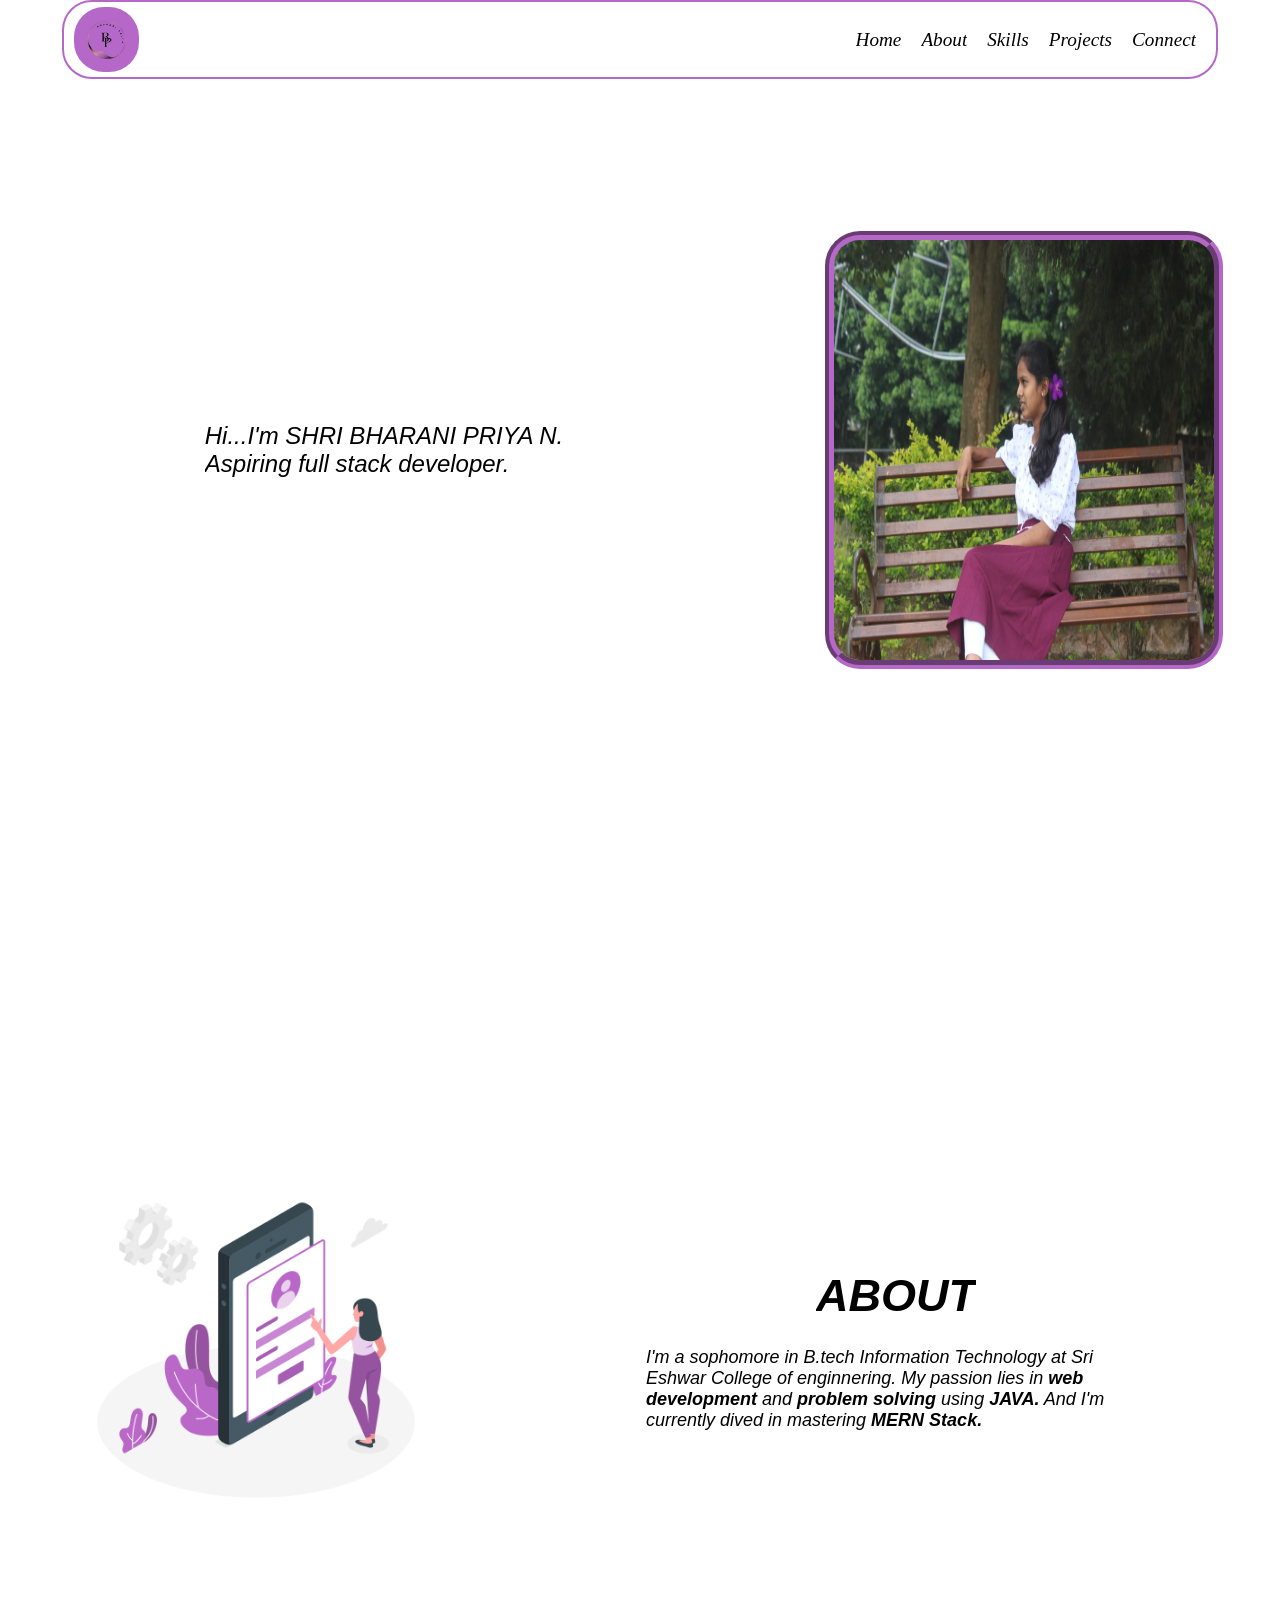
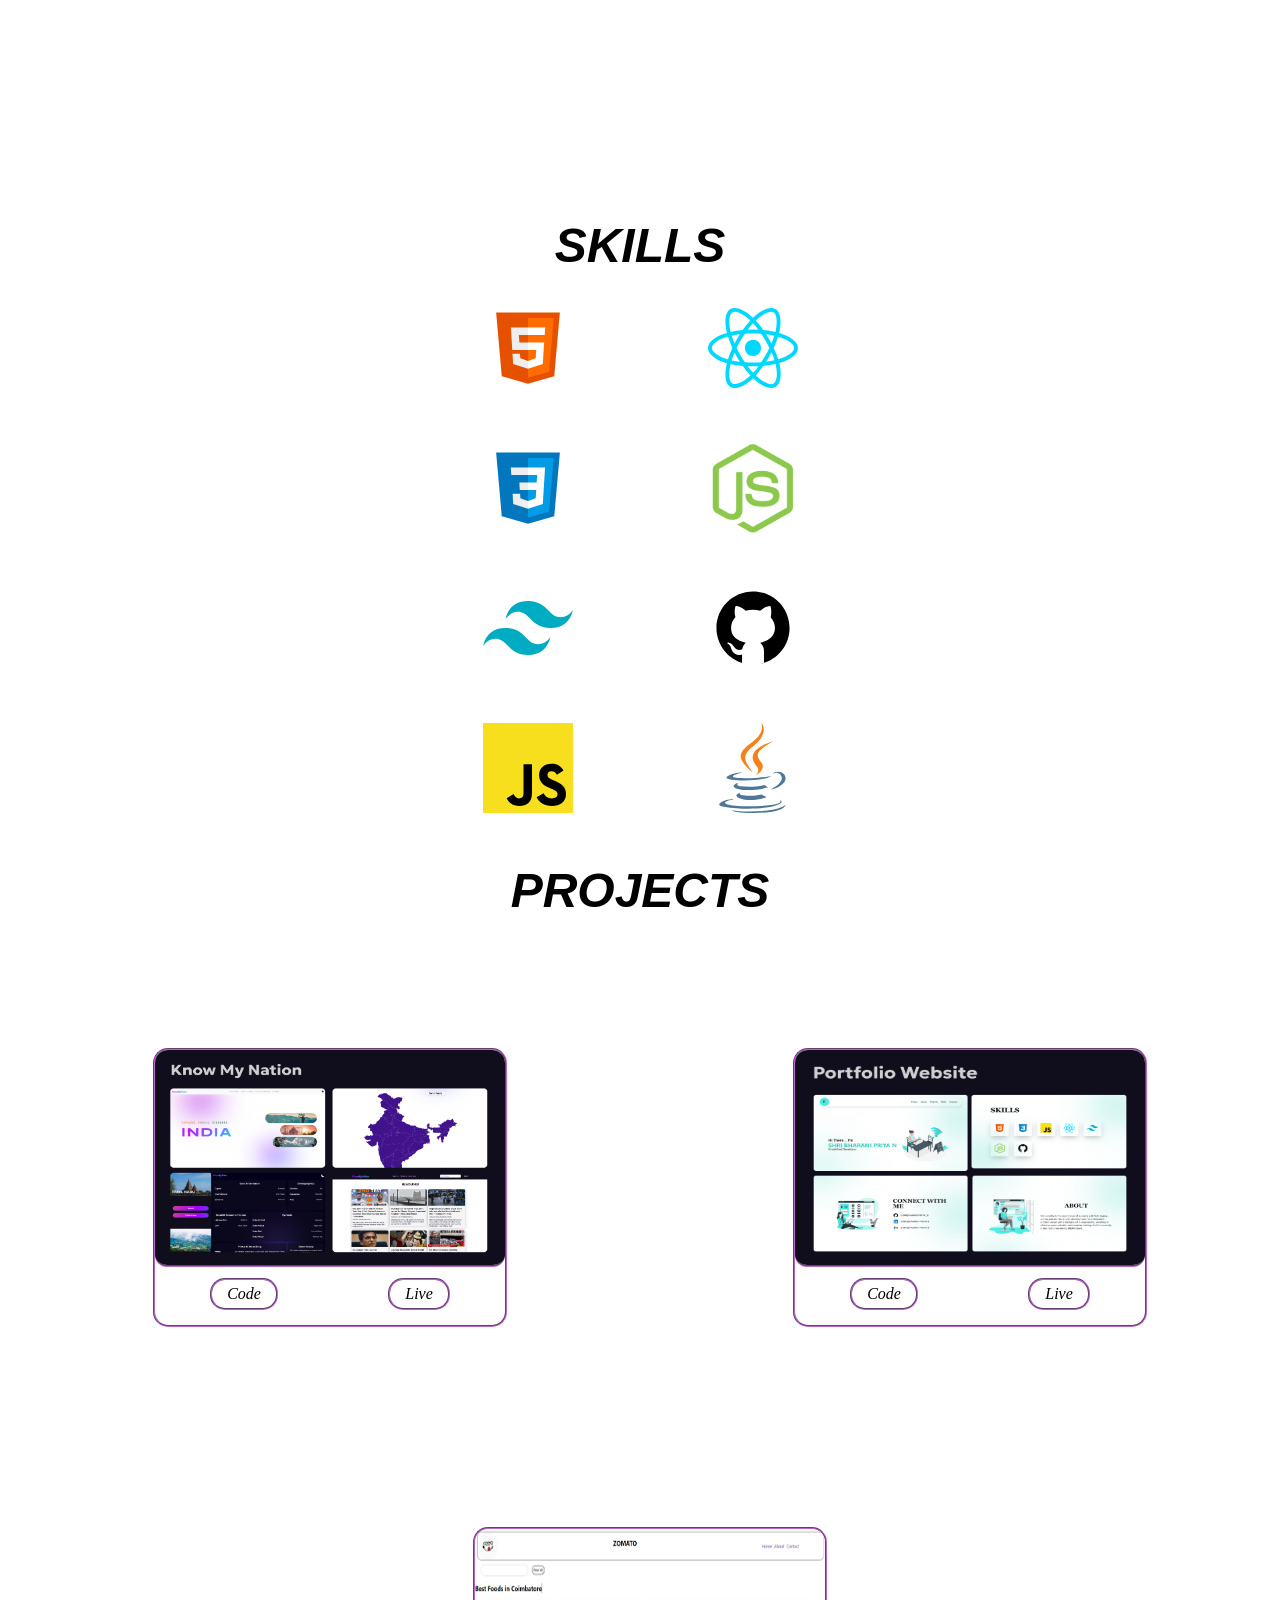
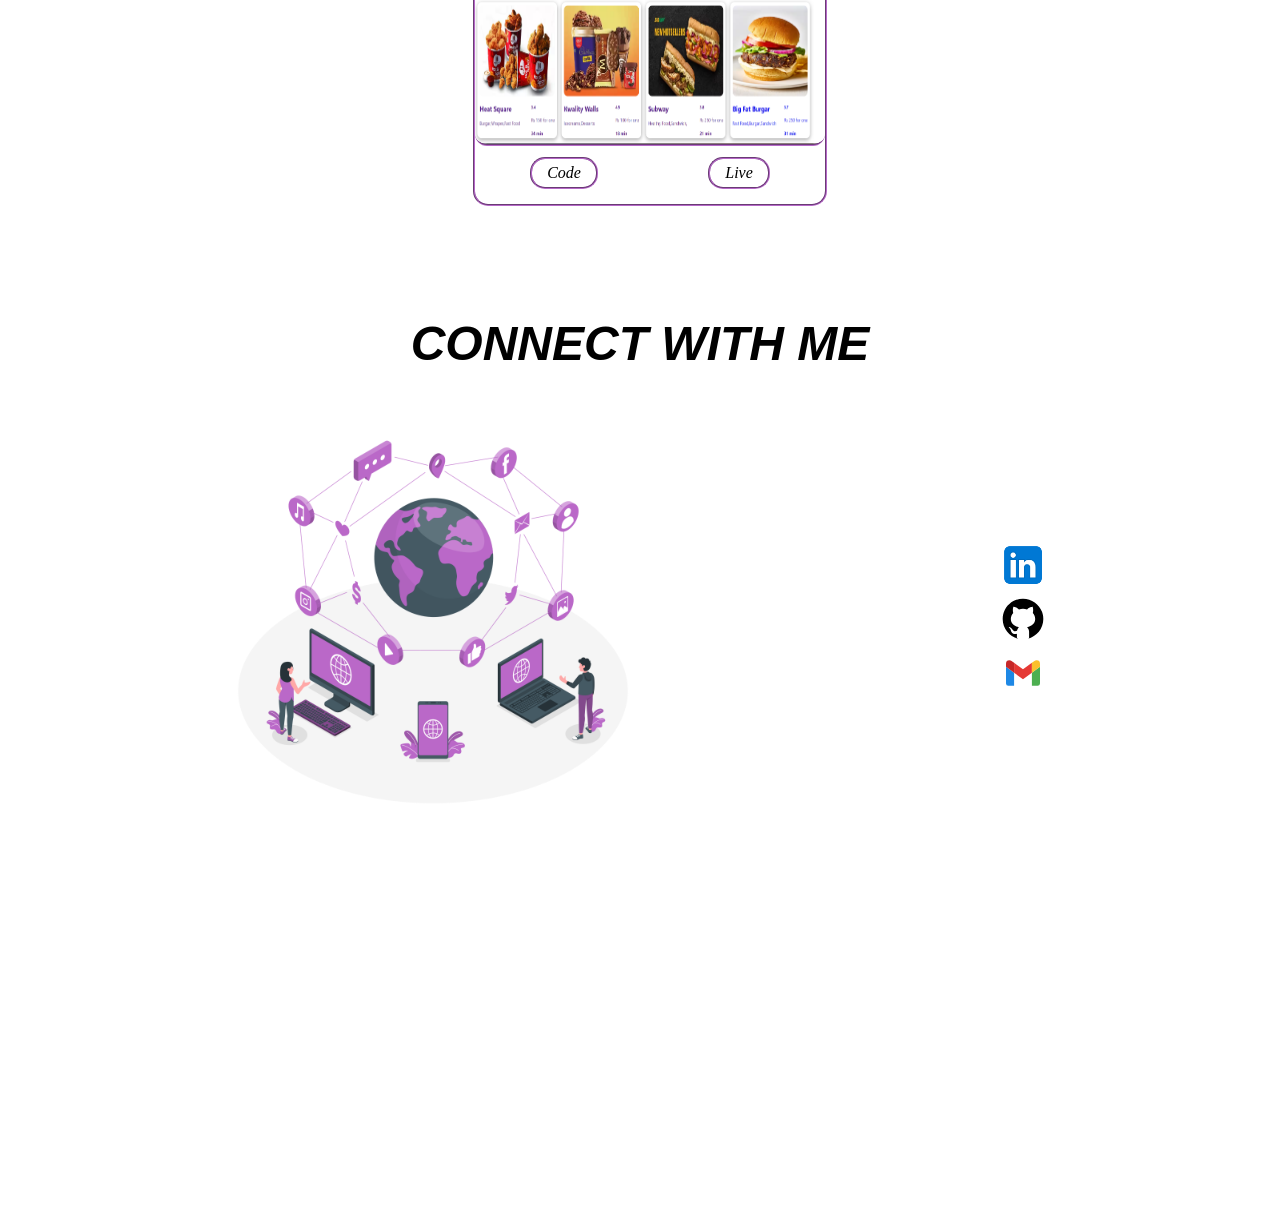
<file: Portfolio/index.html>
<!DOCTYPE html>
<html>
    <head>
    <title>SHRI BHARANI PRIYA N</title>
    <link rel="shortcut icon" style="border-radius: 30px;" href="../images/P.jpg">
    <link rel="stylesheet" href="index.css">
    </head>
    <body>
        <div id="main">
            <!-- navbar section -->
            <nav id="navbar">
                    <div>
                        <img id="icon" src="images/P.jpg" alt="icon" />
                    
                    </div>
                    <div class="navi-icon">
                        <a class="links" href="#home"><i>Home</i></a>
                        <a class="links" href="#about" ><i>About</i></a>
                        <a class="links"href="#skill"><i>Skills</i></a>
                        <a class="links" href="#project"><i>Projects</i></a>
                        <a class="links" href="#connect"><i>Connect</i></a>
                    </div>
                  
            </nav>
        </div>
        <!-- home section -->
        <div id="home">
            <div class="common">
                <div class="left">
                    <div class="home-content">
                        <p >Hi...I'm SHRI BHARANI PRIYA N.
                    <br>Aspiring full stack developer.</p>
                    </div>
                    
                </div>
                    <div class="right">
                        <img  src="images/portfolio-pic.jpg" alt="image" width="380px" height="420px" style="border-radius: 35px; border: 9px groove #B668C8; background-color: plum;"/>
                    </div>
            </div>
            
        </div>  
        <!-- about section -->
        
        <div id="about" >
                <div class="right">
                    <img src="images/aboutimg.png" alt="about" width="450px" />
                </div>
                <div class="left">
                        <h1 style="font-size:45px;font-family: 'Gill Sans', 'Gill Sans MT', Calibri, 'Trebuchet MS', sans-serif;">ABOUT</h1>
                        <div style="width: 500px; font-size: large;">
                            <p style="font-family: Verdana, Geneva, Tahoma, sans-serif;">
                                I'm a sophomore in B.tech Information Technology at Sri Eshwar College of enginnering. My passion lies in <b>web development</b> and <b>problem solving</b> using <b>JAVA.</b>
                                And I'm currently dived in  mastering <b>MERN Stack.</b>
                            </p>
                        </div>
                        
                    
                    
                </div>
            
        </div>
        <br>
        <div id="skill">
            <div id="heading">
                <h1>SKILLS</h1>
             </div>
             <div id="content1">
                <div class="left1">
                    <div id="center">
                    <img id="images" src="images/icons-html.svg" title="HTML"/>
                    <img id="images" src="images/icons-css.svg" title="CSS"/>
                    <img id="images" src="images/icons-tailwind-css.svg" title="TAILWIND-CSS"/>
                    <img id="images"src="images/js.svg" title="JAVA SCRIPT"/>
                </div></div>
                <div class="right1">
                    <div id="center">
                        <img id="images"  src="images/icons-react.svg" title="REACT.JS"/>
                        <img id="images" src="images/node.png" title="NODE.JS"/>
                        <img id="images" src="images/icons-github.svg" title="GIT"/>
                        <img id="images" src="images/java-icon.svg" title="JAVA"/>
                    </div>
                </div>
                
                
             </div>
            
            
        </div>
       
        <div  id="project">
            <div style="padding: 20px;" id="heading">
                <h1>PROJECTS</h1>
             </div>
             <div class="cards">
                <div id="card">
                    <div>
                     <img id="projimg" src="images/knowmynation.png" alt=""/>
                    </div>
                    <div class="action">
                        <a class="proj-links" href="https://github.com/Shribharanipriya-N/KNOW-MY-NATION">Code</a>
                        <a class="proj-links" href="https://knowmynation.netlify.app/">Live</a>
                    </div>
                    </div>
                <div id="card">
                    <div>
                     <img  id="projimg" src="images/Portfolio.png" alt=""/>
                    </div>
                    <div class="action">
                        <a class="proj-links" href="https://github.com/Shribharanipriya-N/PORTFOLIO">Code</a>
                        <a class="proj-links" href="https://shribharanipriya-n.netlify.app/">Live</a>
                    </div>
                    </div>
                    
                        <div id="card">
                            <div>
                             <img id="projimg" src="images/minizomato.png" alt=""/>
                            </div>
                            <div class="action">
                                <a class="proj-links"href="https://github.com/Shribharanipriya-N/Restaurant-minizomato">Code</a>
                                <a class="proj-links"href="https://myminizomato.netlify.app/">Live</a>
                            </div>
                            </div>
             </div>
        </div>
        <div id="connect" style="width: 100vw; height: 100vh;">
            <div id="heading">
                <h1>CONNECT WITH ME</h1>
             </div>
             <div style="display: flex; justify-content: space-around; padding: 50px;">
                <img src="images/connectimg.png" alt="" style="width: 400px; height: 400px;"/>
                <div style="display: flex; flex-direction: column; justify-content: center;">
                    <a  href="https://www.linkedin.com/in/shribharanipriyan/"><img class="connect-img" src="images/icons-linkedin.png" alt=""/></a>
                    <a  href="https://github.com/Shribharanipriya-N"><img  class="connect-img" src="images/icons-github.svg" alt=""/></a>
                    <a  href="mailto:shribharanipriya2004@gmail.com"><img class="connect-img" src="images/mail.svg" alt=""/></a>
                </div>
             </div>

        </div>
        </body>
</html>
</file>
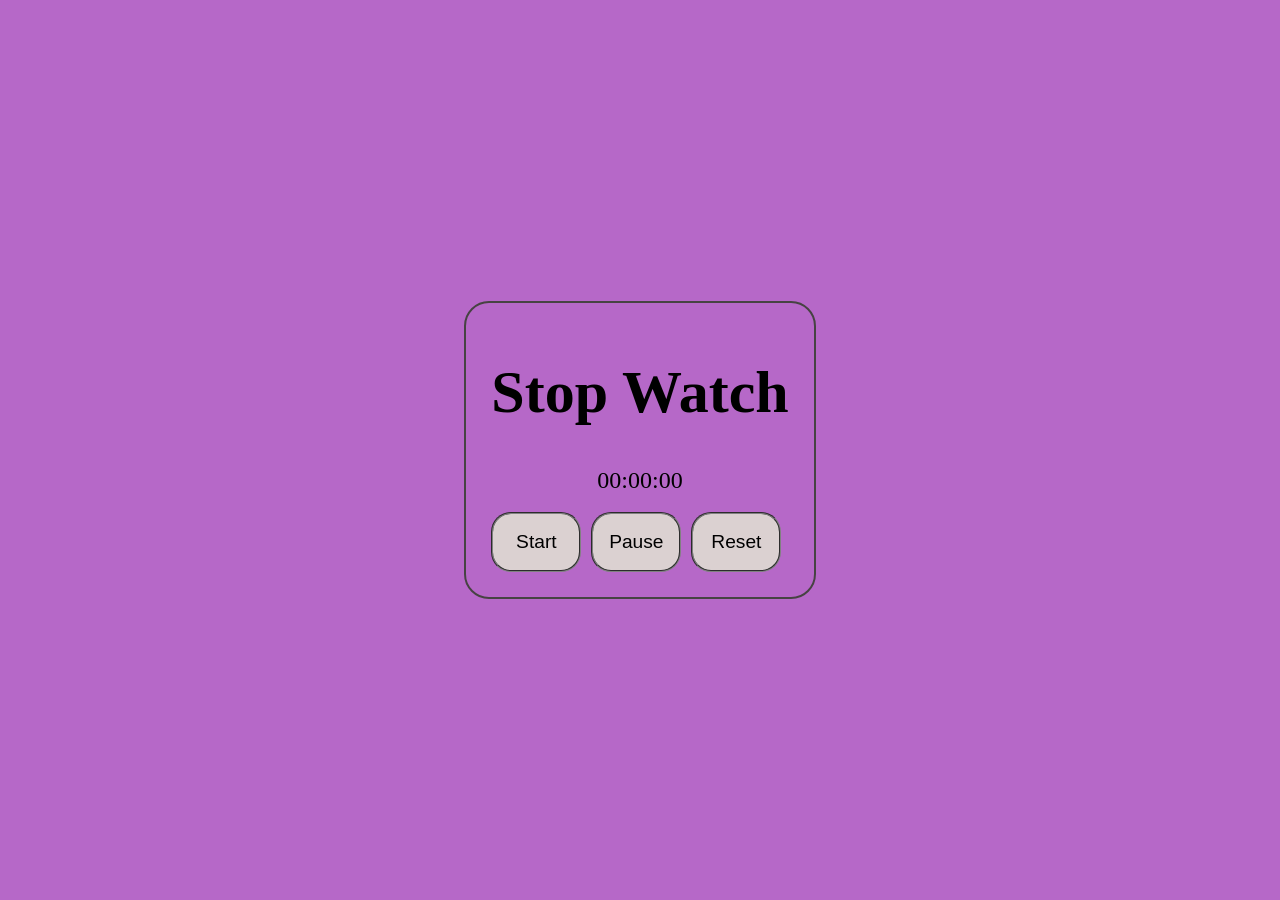
<file: Timer/index.html>
<!DOCTYPE html>
<html lang="en">
<head>
    <meta charset="UTF-8">
    <meta name="viewport" content="width=device-width, initial-scale=1.0">
    <title>Document</title>
    <link rel="stylesheet" href="index.css">
</head>
<body>
    
        <div id="container">
            <div id="content">
                <h1>Stop Watch</h1>
                
                   <div class="time" id="stopwatch">00:00:00</div>
               <br>
                <div id="buttons">
                    <button class='button' onclick="startStopwatch()">Start</button>
                    <button class="button" onclick="stopStopwatch()" >Pause</button>
                    <button class="button" onclick="resetStopwatch()">Reset</button>
                </div>
            </div>
            
           </div>
 
   
    <script src="index.js"></script>
</body>
</html>
</file>
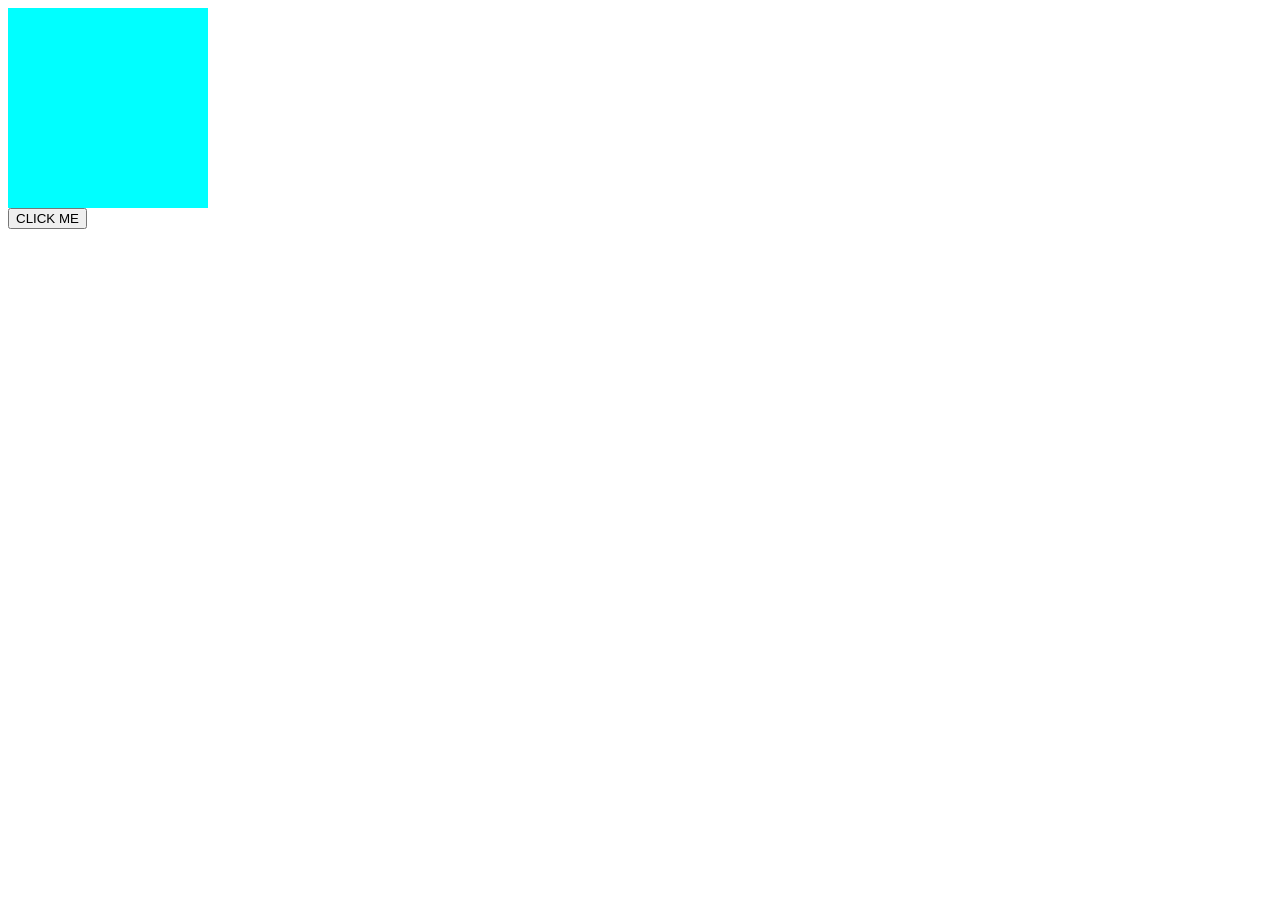
<file: JS Basics/app.html>
<!DOCTYPE html>
<html lang="en">
<head>
    <meta charset="UTF-8">
    <meta name="viewport" content="width=device-width, initial-scale=1.0">
    <title>Document</title>
    <link rel="stylesheet" href="app.css">
</head>
<body>
    <!-- <p id="para"></p>
    <button onclick="handleclick()">BUTTON</button> -->
<!-- <button onclick="increment()">INC</button>
<button onclick="decrement()">DEC</button>
<button onclick="clearvalue()">CLEAR</button>
<p id="count">0</p>


<input id="task" type="text" placeholder="Enter a task:"></input>
<br>
<input id="duration" style="margin-top: 20px;" type="time" placeholder="Enter duration"></input>
<br>
<button style="margin-top: 20px;" onclick="addtask()">ADD TASK</button>

<p id="listtasks">tasks:<br></p> -->
<!-- <button onclick="start()">click me</button>
<button onclick="stop()">Stop me</button>
<div id="counter">0</div> -->

<!-- <div style="display: flex;justify-content: center;margin-top: 100px;" id="stopwatch">00:00</div>
    <div style="display: flex;justify-content:center;margin-top: 10px;">
        <button onclick="startStopwatch()" style="margin-right: 5px;margin-left: 5px;">START</button>
        <button onclick="stopStopwatch()" style="margin-right: 5px;margin-left: 5px;">STOP</button>
        <button onclick="resetStopwatch()" style="margin-right: 5px;margin-left: 5px;">RESET</button>
    </div> -->
    <div id="shape"></div>
    <button onclick="changeshape()">CLICK ME</button>
    <script src="app.js"></script>
</body>
</html>
</file>
<file: Portfolio/index.css>
*{
    overflow-x: hidden;
    padding: 0;
    margin: 0%;
    font-style: italic;
}
#navbar
{   
    align-items: center;
    border: 2px solid #B668C8;
    border-radius: 30px;
    height:75px;
    width: 90%;
    display: flex;
    justify-content: space-between;
    font-size:larger;
    top:0px;
    background-color: white;
                                    
}
#main{
    display: flex;
    justify-content: center;
    background-color: white;
    position: fixed;
    width: 100%;
}
a{
    text-decoration: none;
    color: black;
}
.links:hover{
    color: #B668C8;
    text-decoration: underline;
    text-decoration-color: #B668C8;
}
.navi-icon{
    display: flex;
    flex-direction: row;
    gap: 20px;
    margin-right: 20px;
}
#icon{
    width: 65px;
    display: flex;
    flex: 0;
    margin-left: 10px;
    border-radius: 30px;
}
.common{
    display: flex;
    width: 100%;
    flex-wrap: wrap;

}
#home{
    display: flex;
    height: 100vh;
    width: 100%;
    align-items: center;
    font-family: 'Gill Sans', 'Gill Sans MT', Calibri, 'Trebuchet MS', sans-serif;
    font-size:x-large;
}
.left{
    display: flex;
    justify-content: center;
   align-items: center;
   width: 60%;
}
.right{
    display: flex;
    align-items: center;
    justify-content: center;
    width: 40%;
}
#heading{
  text-align: center;
  font-size: x-large;
  font-family: 'Gill Sans', 'Gill Sans MT', Calibri, 'Trebuchet MS', sans-serif;
}
#content{
    display: flex;
    justify-content: space-around;
    align-items: center;
    width: 100%;
    flex-wrap: wrap;
    font-size:x-large;
}
.home-content{
    width: 700px;
    height: 400px;
    display: flex;
    justify-content: center;
    align-items: center;
    font-family: Verdana, Geneva, Tahoma, sans-serif;
}

#about{
    height: 100vh;
    width: 100vw;
    display: flex;
    justify-content: center;
}


.left{
    display: flex;
    flex-direction: column;
    gap: 25px;
    justify-content: center;
    align-items: center;

    
}
#images{
    width: 90px;
    height: 90px;
    transition: transform .3s;
}
#images:hover{
    border: 3px dashed #B668C8;
    transform: scale(1.5); 
}
#content1{
    display: flex;
    width: 100%;
    align-items: center;
    flex-wrap: wrap;
    justify-content: center;
    gap: 75px;
    
}
#center{
    display: flex;
    gap: 50px;
    flex-direction: column;
    justify-content: center;
    padding: 30px;
 
}
.left1{
    display: flex;
    flex-direction: column;
   align-items: center;
   justify-content: center;
 

}
.right1{
    display: flex;
    align-items: center;
    justify-content: center;
  
   

}
.projects{
    display: flex;
    margin: 10px;
}
#card{
    width: 350px;
    height: 275px;
    border-radius: 15px;
    margin: 100px;
    border: 2px groove #B668C8;
}
.cards{
 display: flex;
 justify-content: space-around;
 align-items: center;
 width: 100%;
 flex-wrap: wrap;
 margin: 10px;

}

#connection{
    display: flex;
    justify-content: space-around;
}

#projimg{
    width:350px;
    height: 215px;
    border-radius: 12px;
    border-bottom: 2px groove #B668C8;
}
.action{
    display: flex;
    justify-content: space-around;
    margin-top: 7px;
}

.proj-links{
    border: 2px groove #B668C8;
    padding: 5px 15px 5px 15px;
    border-radius: 15px;
}
.proj-links:hover{
text-decoration: none;
font-size: large;
}

.connect-img{
    width: 50px;
    height: 50px;
}
</file>
<file: Timer/index.css>
#container{
    display: flex;
        flex-direction: column;
        justify-content: center;
        align-items: center;
        width: 100%;
        height: 100vh;
        background-color: #B668C8
}
#content{
    width: max-content;
    height: max-content;
    border: 2px double rgb(71, 67, 67);
    border-radius: 25px;
    padding: 25px;
    padding-top: 15px;
}

body{
    padding: 0%;
    margin: 0px;
}
h1{
    font-size: 60px;
}

#buttons{
    display: flex;
    gap: 10px;
}
.button{
    border: 2px groove gray;
    border-radius: 20px;
    height: 60px;
    width: 90px;
    font-size: larger;
    background-color: rgb(219, 209, 209);
}

.time{
    font-size:x-large;  
    display: flex;
    justify-content: center;
    align-items: center;
}
</file>
<file: JS Basics/app.css>
#shape{
    width: 200px;
    height: 200px;
    background-color: aqua;
}
.circle{
    border-radius: 50%;
}
.square{
    border-radius: 0%;
}
</file>
